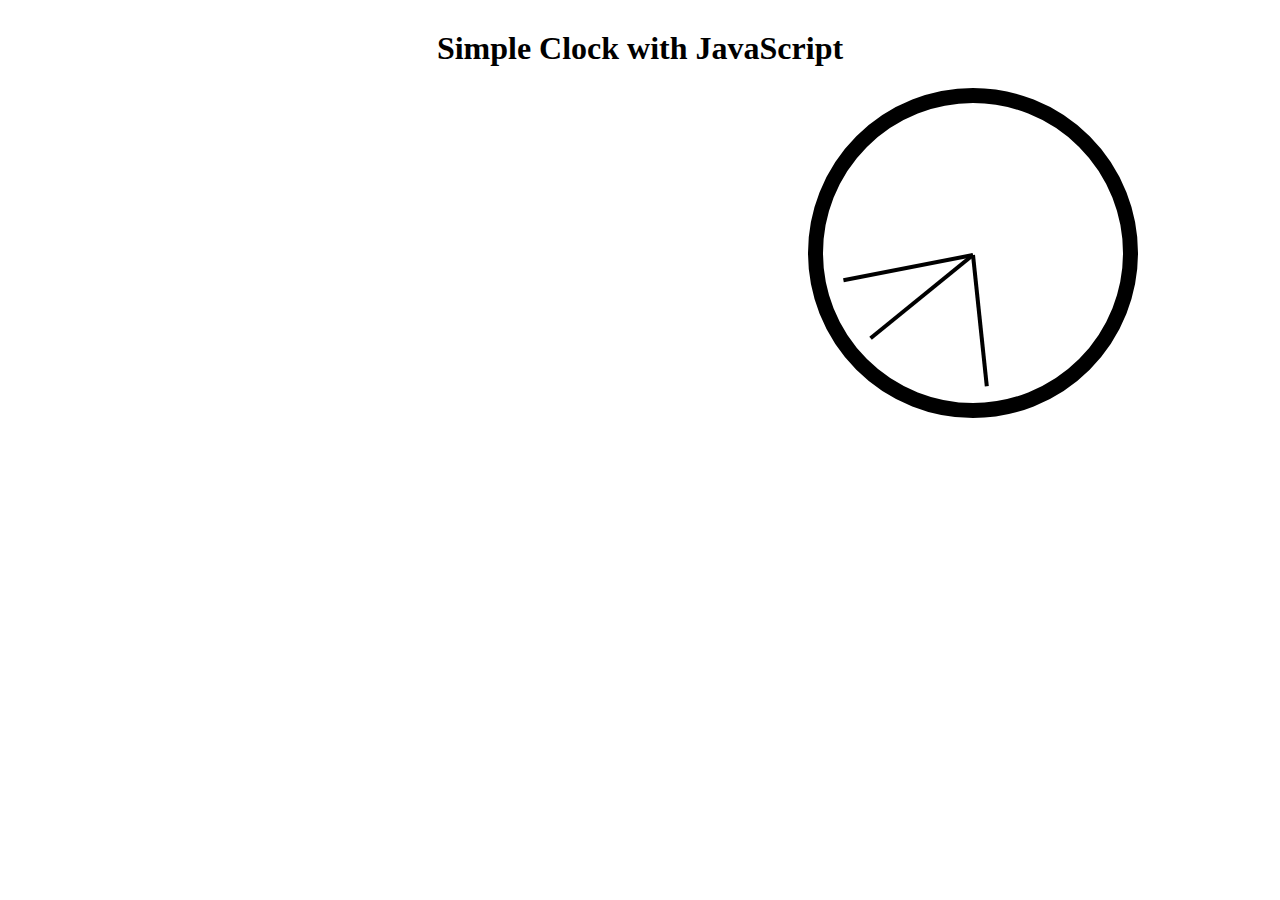
<file: Clock/index.html>
<html>
  <head>
    <meta charset="utf-8">
    <meta name="viewport" content="width=device-width, initial-scale=1">
    <link rel="stylesheet" href="styles/style.css">
    <title>Simple Clock</title>
  </head>
  <body>
    <h1>Simple Clock with JavaScript</h1>
    <div class="clock">
      <div class="time hour"></div>
      <div class="time mins"></div>
      <div class="time sec"></div>
    </div>
    <script src="clock.js"></script>
  </body>
</html>
</file>
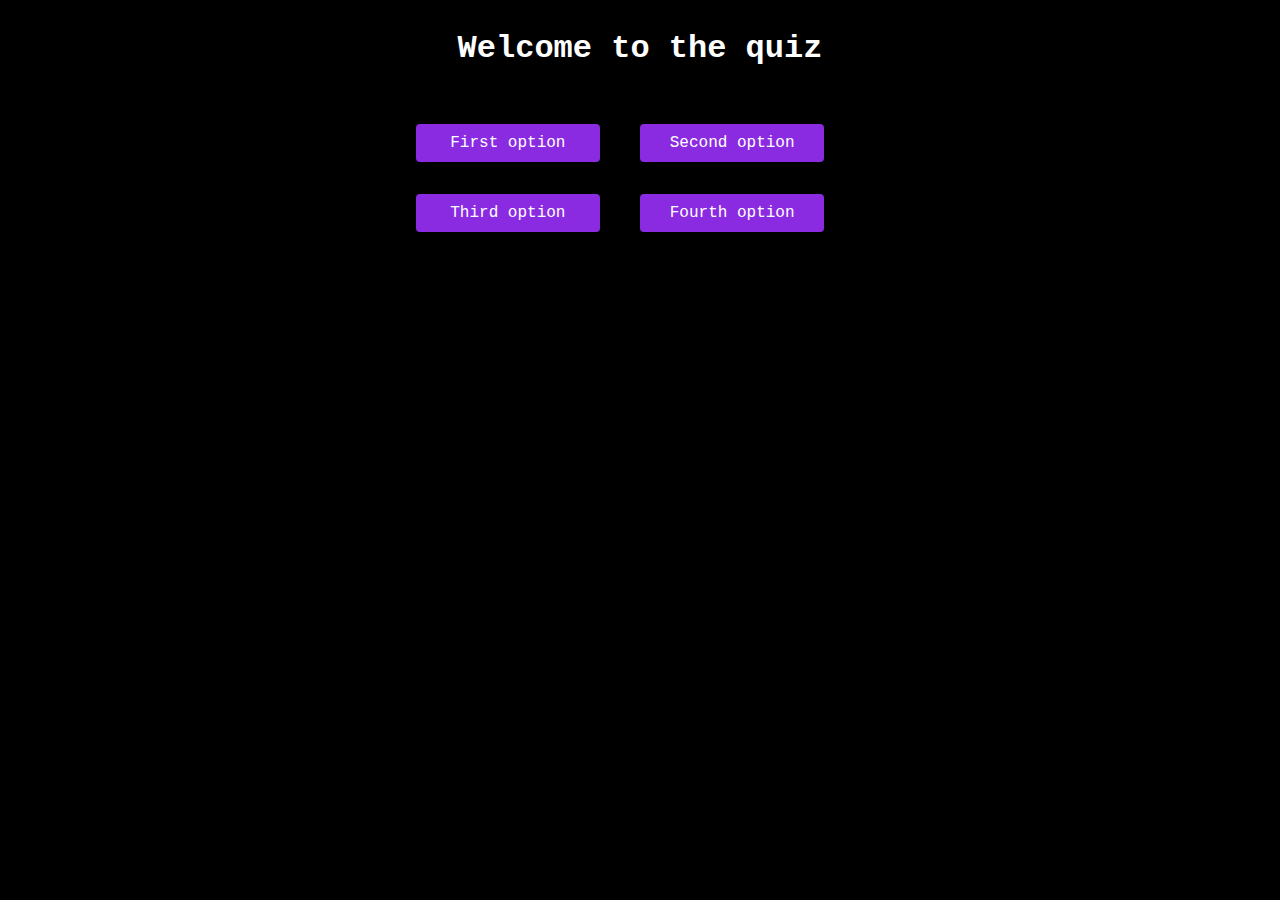
<file: Quiz/index.html>
<html>
  <head>
    <meta charset="utf-8">
    <meta name="viewport" content="width=device-width, initial-scale=1">
    <link rel="stylesheet" href="styles/style.css">
    <title>Quiz | Test your knowledge</title>
  </head>
  <body>
    <div>
      <h1>Welcome to the quiz</h1>
      <div class="question">
      </div>
      <div class="first-two-ans">
        <p>First option</p>
        <p>Second option</p>
      </div>
      <div class="next-two-ans">
        <p>Third option</p>
        <p>Fourth option</p>
      </div>
      <script src="quiz.js"></script>
    </div>
  </body>
</html>
</file>
<file: Clock/styles/style.css>
body {
  background-image: url('https://images.unsplash.com/photo-1487700160041-babef9c3cb55?ixlib=rb-1.2.1&ixid=MXwxMjA3fDB8MHxwaG90by1wYWdlfHx8fGVufDB8fHw%3D&auto=format&fit=crop&w=1035&q=80');
  background-position: center;
  background-size: cover;
  background-repeat: no-repeat;
  font-family: Georgia, 'Times New Roman', Times, serif;
  text-align: center;
}

h1 {
  margin-top: 30px;
}
.clock {
  width: 300px;
  height: 300px;
  margin-left: 800px;
  border-radius: 50%;
  border: 15px solid black;
  position: relative;
}
.time {
  position: absolute;
  background-color: black;
  padding: 0;
  width: 44%;
  top: 50%;
  height: 4px;
  left: 6%;
  transform-origin: right;
  transform: rotate(90deg);
  transition: all 0.05s;
}
</file>
<file: Quiz/styles/style.css>
body {
  background-color: black;
  font-family: 'Courier New', Courier, monospace;
  color: white;
}

h1 {
  text-align: center;
  margin-top: 30px;
}


.question {
  text-align: center;
  padding: 10px;
  color: black;
  width: auto;
}

.question h4 {
  text-align: center;
  background: white;
  width: inherit;
  margin: auto;
  padding: 7px;
  border-radius: 4px;
}

.first-two-ans {
  display: flex;
  justify-content: center;
}

.first-two-ans p {
  text-align: center;
  background: blueviolet;
  width: 13%;
  padding: 10px;
  border-radius: 4px;
  margin-right: 40px;
}

.next-two-ans {
  display: flex;
  justify-content: center;
}

.next-two-ans p {
  text-align: center;
  background:blueviolet;
  width: 13%;
  padding:10px;
  border-radius: 4px;
  margin-right: 40px;
}
</file>
